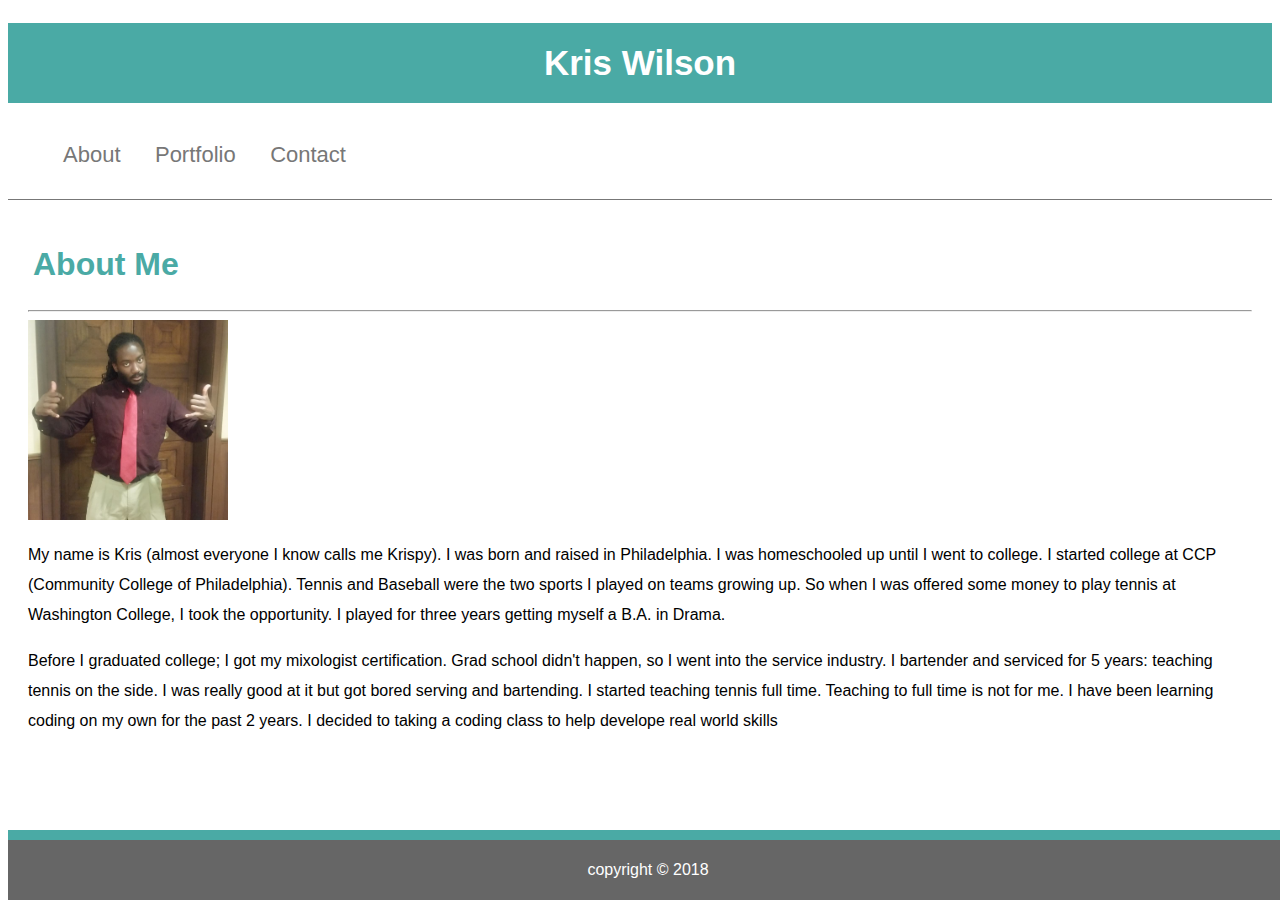
<file: index.html>
<!DOCTYPE html>
<html lang="en">
<head>
    <meta charset="UTF-8">
    <meta name="viewport" content="width=device-width, initial-scale=1.0">
    <meta http-equiv="X-UA-Compatible" content="ie=edge">
    <title>Home</title>

    <link rel="stylesheet" href="https://stackpath.bootstrapcdn.com/bootstrap/4.1.1/css/bootstrap.min.css" integrity="sha384-WskhaSGFgHYWDcbwN70/dfYBj47jz9qbsMId/iRN3ewGhXQFZCSftd1LZCfmhktB" crossorigin="anonymous">
    <!-- Custom CSS -->
    <link rel="stylesheet" href="assets/css/style.css" type="text/css">
    <link rel="shortcut icon" type="img/png" href="assets/images/tennis-512.png">
</head>
<body>

    <!-- Header -->

    <header class="container">
        <nav class="row">

             <!-- Left Spacing -->
            <div class="col-md-1 col-sm-0">
                
            </div>
           
            <div class="col-md-4 col-xs-12">
                <h1 class="heading">Kris Wilson</h1>
        
            </div>
             <!-- Middle Spacing -->
            <div class="col-md-1 col-sm-0">
                
            </div>
            <div class="col-md-6 col-xs-12">
                <ul>
                    <li><a href="#">About</a></li>
                    <li><a href="pages/portfolio.html">Portfolio</a></li>
                    <li><a href="pages/contact.html">Contact</a></li>
                </ul>
    
            </div>
        </nav>
    </header>

    <!-- Content -->
    <div class=" image">
            <div class="row">
                    
                <div class="col-md-2"></div><!-- The space on the left of the content -->

                <div class="col-md-8 color col-xs-12">
                <!-- Title of the page -->
                <section>
                <h1 id="greenish">About Me</h1>

                <hr>
        
                <!-- Home image of myself -->
                <img class="image-float col-xs-12 col-sm-4" src="assets/images/me.jpg" alt="Kris Wilson" >
                <br>
                <!-- First paragraph -->
                <p>My name is Kris (almost everyone I know calls me Krispy). I was born and 
                raised in Philadelphia. I was homeschooled up until I went to college. I started college at CCP
                (Community College of Philadelphia). Tennis and Baseball were the two sports I played on teams 
                growing up. So when I was offered some money to play tennis at Washington College, I took the opportunity. I 
                played for three years getting myself a B.A. in Drama.
                </p>

                <!-- Second paragraph -->
                <p>Before I graduated college; I got my mixologist certification. Grad school didn't happen, so I went into the 
                service industry. I bartender and serviced for 5 years: teaching tennis on the side. I was really good at it but got 
                bored serving and bartending. I started teaching tennis full time. Teaching to full time is not for me. I have been 
                learning coding on my own for the past 2 years. I decided to taking a coding class to help develope real world skills</p>
                    
                </div>
            </section>
                <div class="col-md-2"></div><!-- The space on the right of the content -->
            
            </div>
        </div>
        <!-- Footer -->
                <!-- Sticky footer -->
                <footer class="footer foot">
                        <div class="container">
                            <span class="text-muted">copyright &copy; 2018</span>
                        </div>
                </footer> 
    
</body>
</html>
</file>
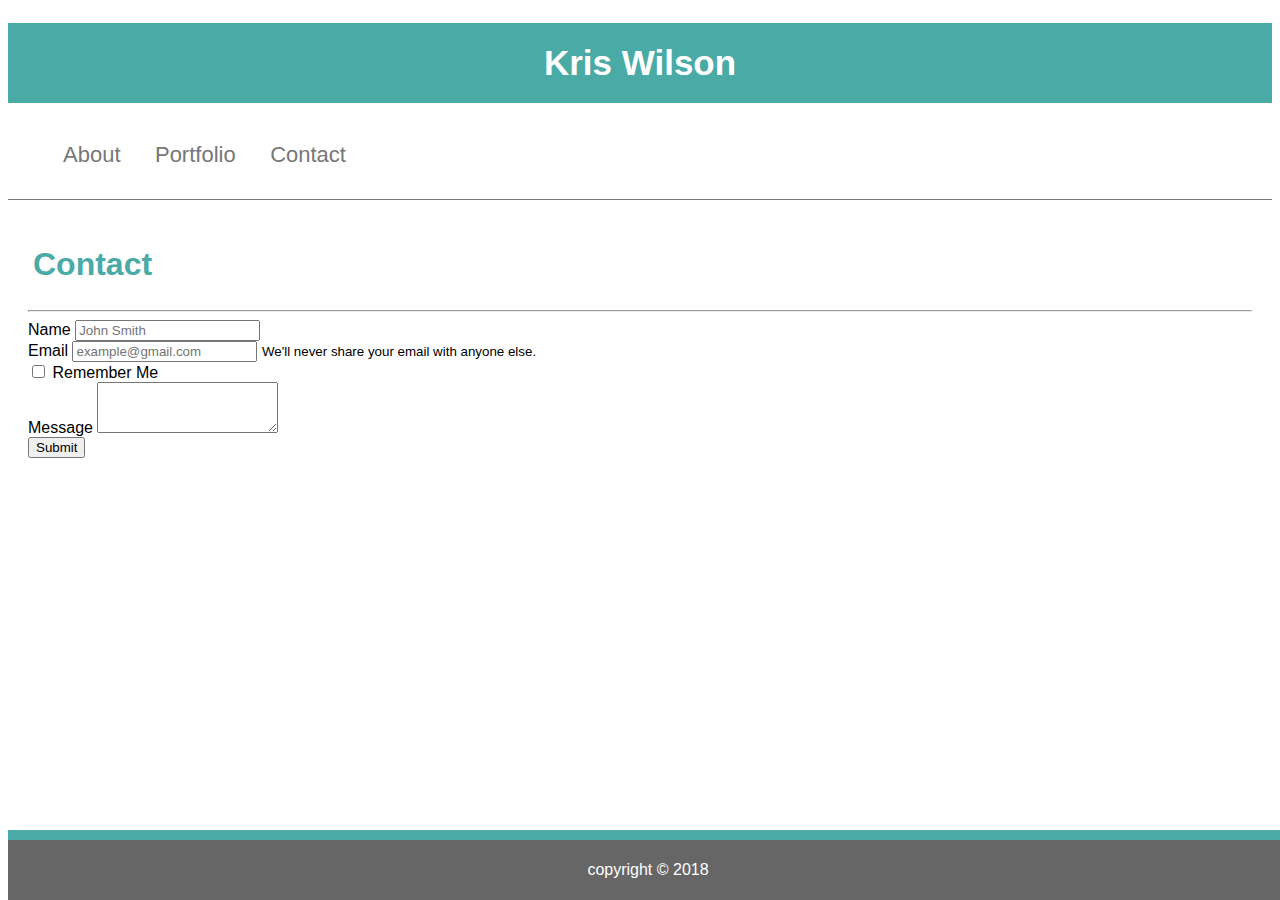
<file: pages/contact.html>
<!DOCTYPE html>
<html lang="en">
<head>
    <meta charset="UTF-8">
    <meta name="viewport" content="width=device-width, initial-scale=1.0">
    <meta http-equiv="X-UA-Compatible" content="ie=edge">
    <title>Contact</title>

    <link rel="stylesheet" href="https://stackpath.bootstrapcdn.com/bootstrap/4.1.1/css/bootstrap.min.css" integrity="sha384-WskhaSGFgHYWDcbwN70/dfYBj47jz9qbsMId/iRN3ewGhXQFZCSftd1LZCfmhktB" crossorigin="anonymous">
    <!-- Custom CSS -->
    <link rel="stylesheet" href="../assets/css/style.css" type="text/css">
    <link rel="shortcut icon" type="img/png" href="../assets/images/tennis-512.png">
</head>
<body>

    <!-- Header -->

    <header class="container">
        <nav class="row">
             <!-- Left Spacing -->
            <div class="col-md-1">
                
            </div>
           
            <div class="col-md-4">
                <h1 class="heading">Kris Wilson</h1>
        
            </div>
            <div class="col-md-1">
                 <!-- Middle Spacing -->
            </div>
            <div class="col-md-6">
                <ul>
                    <li><a href="../index.html">About</a></li>
                    <li><a href="portfolio.html">Portfolio</a></li>
                    <li><a href="#">Contact</a></li>
                </ul>
    
            </div>
        </nav>
    </header>

    <!-- Content -->
    <div class=" image">
            <div class="row">
                <div class="col-md-2"></div><!-- The space on the left of the content -->

                <div class="col-md-8 color">
              
                <!-- Contact Content -->
                <section c> <!-- Added a extra class for the height on the contact page -->
                
                    <!-- Title of the page -->
                    <h1 id="greenish">Contact</h1>
    
                    <hr>
    
                    <!-- Start of Bootstrap Form -->
                    <form>
                        <div class="form-group">
                            <label for="exampleInputP1">Name</label>
                            <input type="text" class="form-control" id="exampleInputPassword1" placeholder="John Smith">
                        </div>
                        <div class="form-group">
                            <label for="exampleInputEmail1">Email</label>
                            <input type="email" class="form-control" id="exampleInputEmail1" aria-describedby="emailHelp" placeholder="example@gmail.com">
                            <small id="emailHelp" class="form-text text-muted">We'll never share your email with anyone else.</small>
                        </div>
                       
                        <div class="form-group form-check">
                            <input type="checkbox" class="form-check-input" id="exampleCheck1">
                            <label class="form-check-label" for="exampleCheck1">Remember Me</label>
                        </div>
                        <!-- The Textarea -->
                        <div class="form-group">
                            <label for="exampleFormControlTextarea1">Message</label>
                            <textarea class="form-control" id="exampleFormControlTextarea1" rows="3"></textarea>
                        </div>
                        <!-- The Submit Button -->
                        <button type="submit" class="btn btn-success">Submit</button>
                    </form>

                    <!-- End of Bootstrap Form -->
    
                </section>
                <div class="col-md-2"></div><!-- The space on the right of the content -->
            </div>
        </div>
                <!-- Sticky footer -->
            <footer class="footer">
                <div class="container">
                    <span class="text-muted">copyright &copy; 2018</span>
                </div>
            </footer> 
    
</body>
</html>
</file>
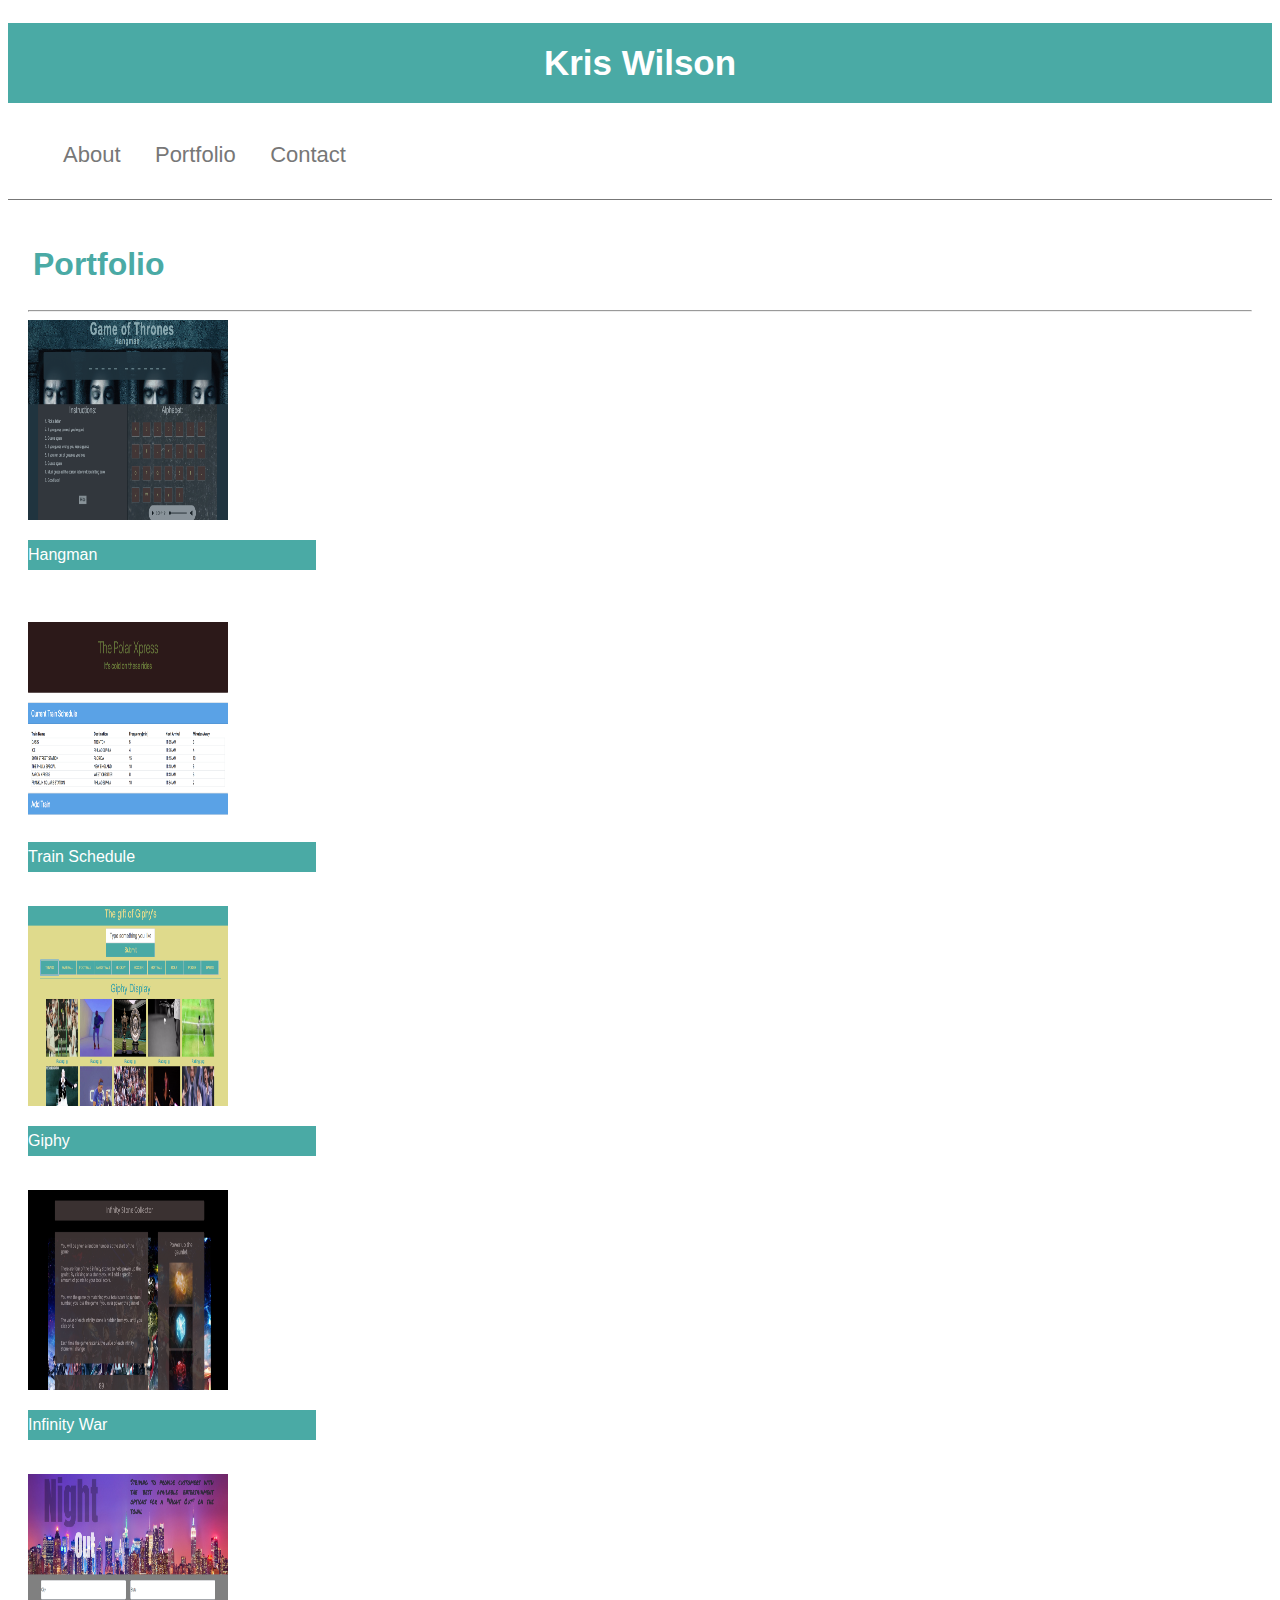
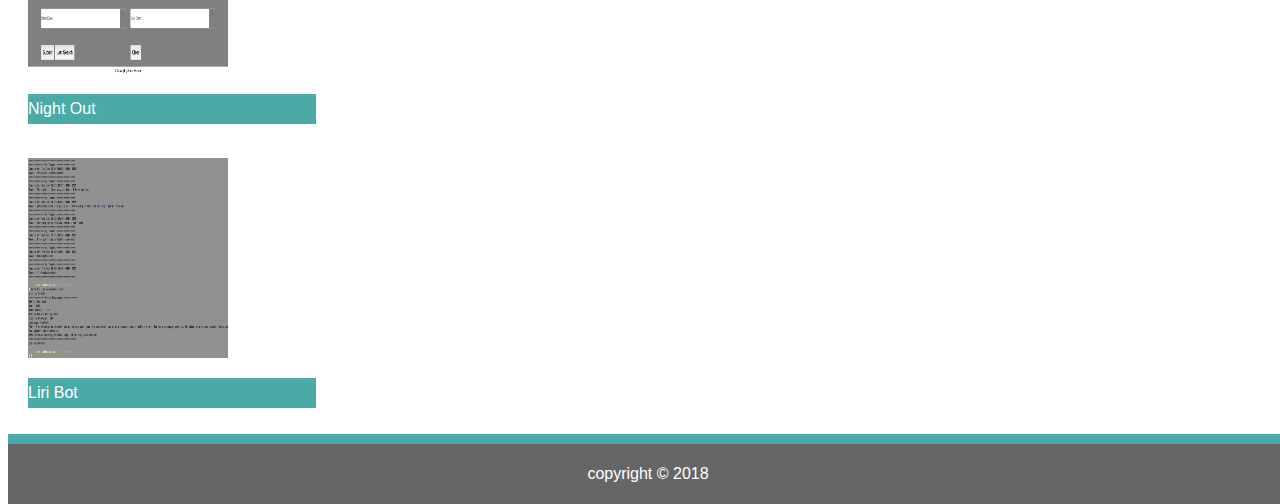
<file: pages/portfolio.html>
<!DOCTYPE html>
<html lang="en">
<head>
    <meta charset="UTF-8">
    <meta name="viewport" content="width=device-width, initial-scale=1.0">
    <meta http-equiv="X-UA-Compatible" content="ie=edge">
    <title>Portfolio</title>

    <link rel="stylesheet" href="https://stackpath.bootstrapcdn.com/bootstrap/4.1.1/css/bootstrap.min.css" integrity="sha384-WskhaSGFgHYWDcbwN70/dfYBj47jz9qbsMId/iRN3ewGhXQFZCSftd1LZCfmhktB" crossorigin="anonymous">
    <!-- Custom CSS -->
    <link rel="stylesheet" href="../assets/css/style.css" type="text/css">
    <link rel="shortcut icon" type="img/png" href="../assets/images/tennis-512.png">
</head>
<body>

    <!-- Header -->

    <header class="container">
        <nav class="row">

            <!-- Left Spacing -->
            <div class="col-md-1">
                
            </div>
           
            <div class="col-md-4">
                <h1 class="heading">Kris Wilson</h1>
        
            </div>
             <!-- Middle Spacing -->
            <div class="col-md-1">
                
            </div>
            <div class="col-md-6">
                <ul>
                    <li><a href="../index.html">About</a></li>
                    <li><a href="#">Portfolio</a></li>
                    <li><a href="contact.html">Contact</a></li>
                </ul>
    
            </div>
        </nav>
    </header>

    <!-- Content -->

    <div class=" image">
            <div class="row">

                    
                <div class="col-md-2"></div><!-- The space on the left of the content -->
             <section>
                <div class="col-md-9 color">
                <!-- Title of the page -->
                <h1 id="greenish">Portfolio</h1>

                <hr>
                <!-- My Projects -->
                <div class="image-portfolio">
                    <div class="container"> 
                        <div class="row"> 
                            <!-- First Card -->
                            <div class="card" style="width: 18rem;">
                                <img class="card-img-top" src="../assets/images/Game_of_Thrones.png" alt="Card image cap">
                                <div class="card-body">
                                    <a href="https://krispykrisp12.github.io/Word-Guess-Game/" target="_blank"><p class="card-text">Hangman</p></a>
                                </div>
                            </div>
                    <br>
                    <br>
                            <!-- Second Card -->
                            <div class="card" style="width: 18rem;">
                                <img class="card-img-top" src="../assets/images/Train.png" alt="Card image cap">
                                <div class="card-body">
                                    <a href="https://krispykrisp12.github.io/Train-Schedule/" target="_blank"><p class="card-text">Train Schedule</p></a>
                                </div>
                            </div>
                        </div> 
                    </div> 

                    <br>
                            <!-- Third Card -->
                            <div class="card" style="width: 18rem;">
                                <img class="card-img-top" src="../assets/images/giphy.png" alt="Card image cap">
                                <div class="card-body">
                                    <a href="https://krispykrisp12.github.io/Giphy/" target="_blank"><p class="card-text">Giphy</p></a>
                                </div>
                            </div>

                    <br>
                            <!-- Fourth Card -->
                        <div class="card" style="width: 18rem;">
                            <img class="card-img-top" src="../assets/images/Infinity.png" alt="Card image cap">
                            <div class="card-body">
                                <a href="https://krispykrisp12.github.io/unit-4-game/" target="_blank"><p class="card-text">Infinity War</p></a>
                            </div>  
                        </div>
                    <br>
                
                    <!-- Fifth Card -->
                     <div class="card" style="width: 18rem;">
                        <img class="card-img-top" src="../assets/images/nightout.png" alt="Card image cap">
                        <div class="card-body">
                            <a href="https://krispykrisp12.github.io/Night-Out/" target="_blank"><p class="card-text">Night Out</p></a>
                        </div>
                    </div>
                    <br>
                     <!-- Sixth Card -->
                     <div class="card" style="width: 18rem;">
                        <img class="card-img-top" src="../assets/images/liri.png" alt="Card image cap">
                        <div class="card-body">
                            <a href="https://github.com/krispykrisp12/liri-node-app" target="_blank"><p class="card-text">Liri Bot</p></a>
                        </div>
                    </div>
                </section>
                </div>
            </div>

            </div>
                    </section>
                <div class="col-md-2"></div><!-- The space on the right of the content -->
            </div>
        </div>
        <!-- Footer -->
                <!-- Sticky footer -->
                <footer class="footer">
                    <div class="container">
                        <span class="text-muted">copyright &copy; 2018</span>
                    </div>
                </footer> 
    
</body>
</html>
</file>
<file: assets/css/style.css>
html {
    position: relative;
    min-height: 100%;
}
* {
    font-family: 'Arial', 'Helvetica Neue', Helvetica, sans-serif;
}
    body {
    /* Margin bottom by footer height */
    margin-bottom: 60px;
}

a {
    text-decoration: none;
    color: #777;
}
header {
    border-bottom: solid 1px #777;
}

section {
    background-color: #fff;
    padding: 20px;
}

li {
    list-style-type: none;
    display: inline-block;
    padding: 15px;
    font-size: 22px;
}
.heading {
    background-color: #4aaaa5;
    padding: 20px;
    /* margin-right: 110px; */
    padding-left: 20px;
    color: #fff;
    font-size: 35px;
    text-align: center;
}


/* Portfolio images and text */
.card-body {
    background-color: #4aaaa5;
}
.card-text {
    color: #fff;
}


/* End of portfolio */

#greenish {
    color: #4aaaa5;
    padding: 5px;
}

img {
    width: 200px;
    height: 200px;
}
.image {
    background-image: url(../images/concrete-texture.png);
}

/* h1 {
    color: white;
} */

/* .my-back{
    background-color: #fff;
} */

p {
    line-height: 30px;
}

.footer {
    position: absolute;
    bottom: 0;
    width: 100%;
    /* Set the fixed height of the footer here */
    height: 60px;
    line-height: 60px; /* Vertically center the text there */
    background-color: #666;
    border-top: 10px solid #4aaaa5;
    text-align: center;
    color: #fff;
  }
</file>
